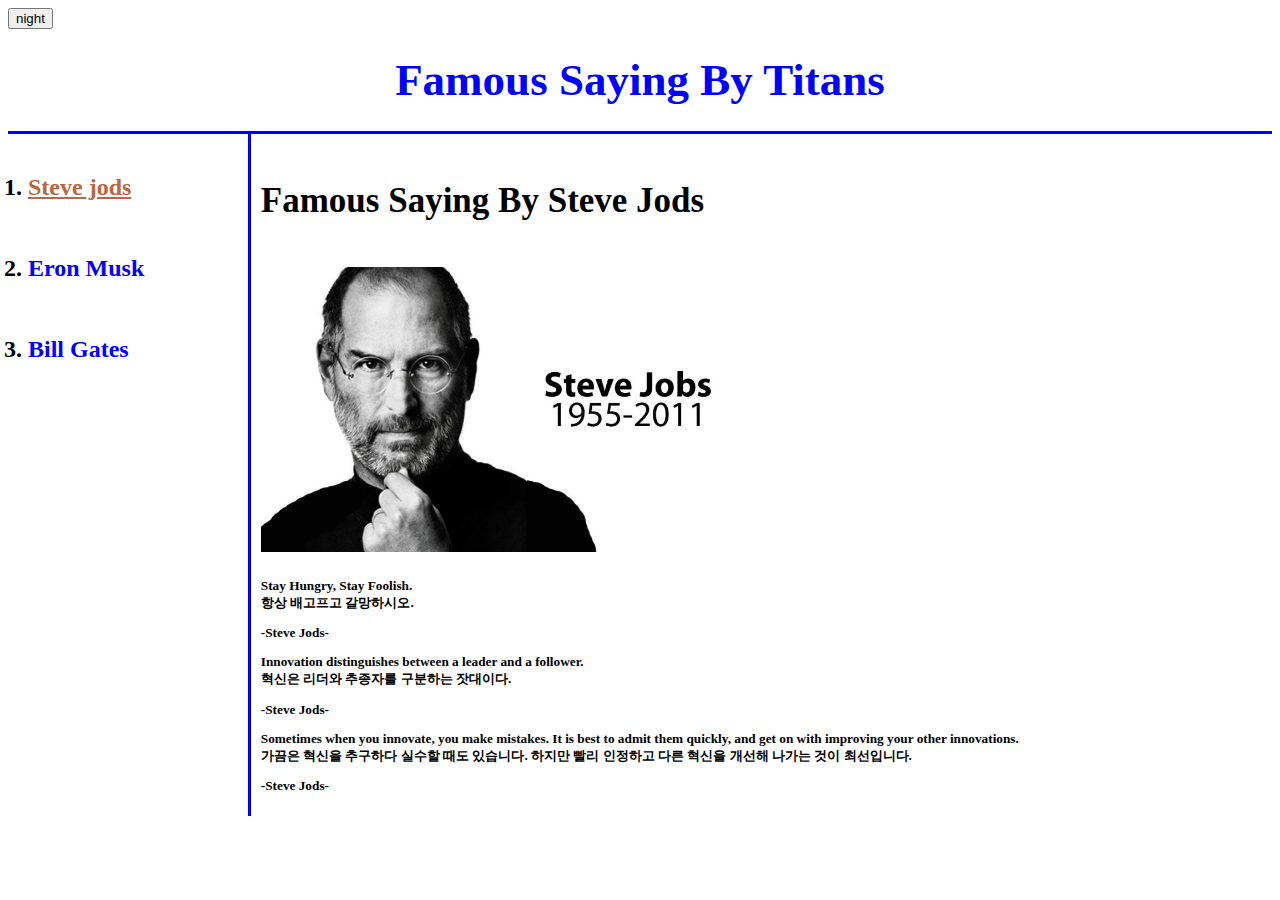
<file: 1.html>
<!DOCTYPE html>
<html>
<head>
<title>Famous_Saying</title>
<meta charset="utf-8">
<link rel="stylesheet" href="style.css">
<script src="color.js"></script>
</head>
<body>
    <input type="button" value="night" onclick="
        nightDay(this);
        ">
<h1><a href="index.html">Famous Saying By Titans</a></h1>
<div id="grid">
<ol>
    <strong><h2><li><a href="1.html" style="color:rgb(184, 104, 67); text-decoration: underline;"> Steve jods</a></li> <br><br>
        <li><a href="2.html"> Eron Musk</a></li>    <br><br>
        <li><a href="3.html"> Bill Gates</a></li></strong></h2>
</Ol>
<div>
<p><h4>Famous Saying By Steve Jods</h4> </p>
<img src="St.jfif" width="50%">
<p><h5><strong>Stay Hungry, Stay Foolish.<br>
    항상 배고프고 갈망하시오.</strong>
<p>-Steve Jods-</p> </p>
<p><strong>Innovation distinguishes between a leader and a follower.<br>
    혁신은 리더와 추종자를 구분하는 잣대이다.</strong>
    <p>-Steve Jods-</p> </p>
    <p><strong>Sometimes when you innovate, you make mistakes. It is best to admit them quickly, and get on with improving your other innovations.<br>
        가끔은 혁신을 추구하다 실수할 때도 있습니다. 하지만 빨리 인정하고 다른 혁신을 개선해 나가는 것이 최선입니다.</strong>
    <p>-Steve Jods-</p> </p></h5>
    </div>
</div>
</body>
</html>
</file>
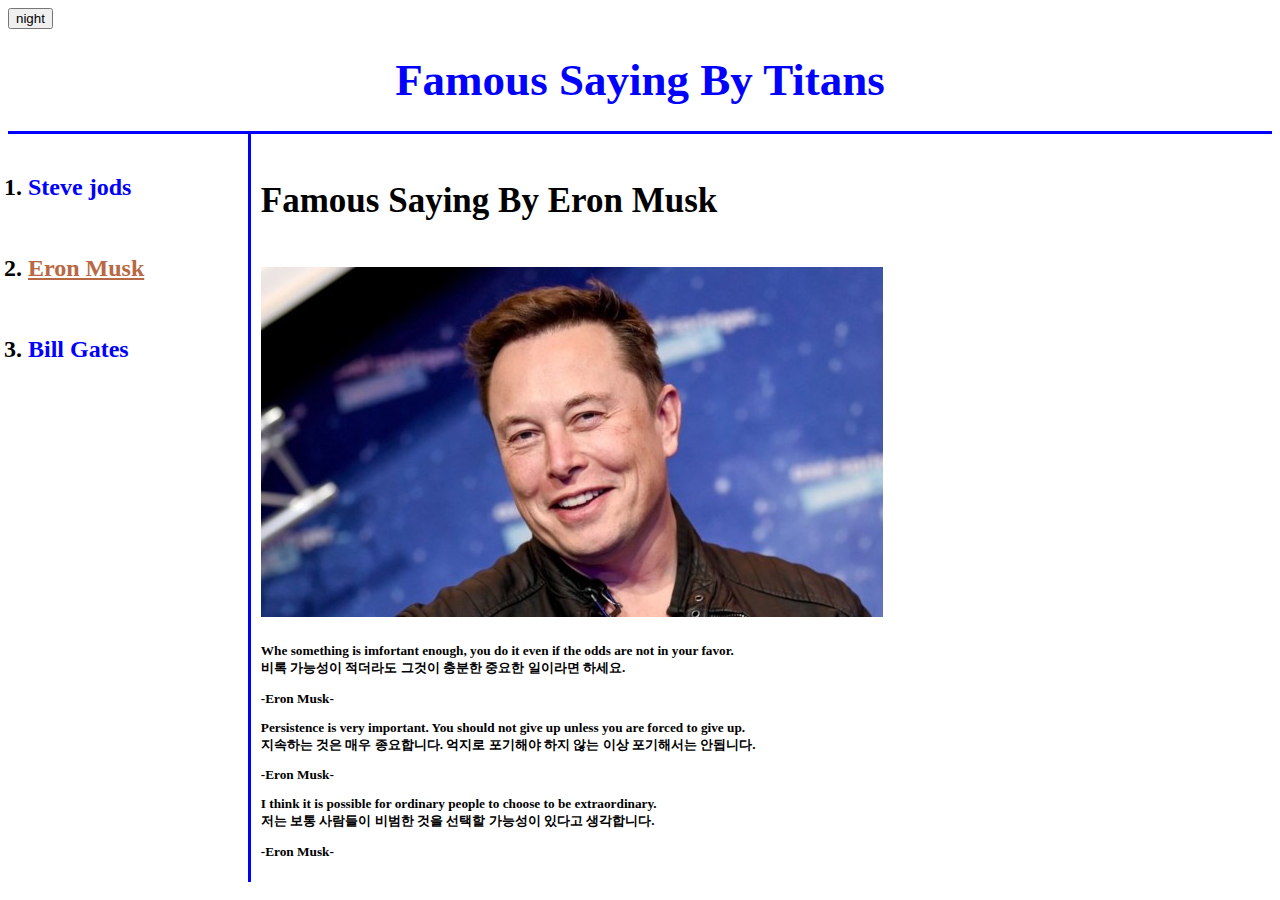
<file: 2.html>
<!DOCTYPE html>
<html>
<head>
<title>Famous_Saying</title>
<meta charset="utf-8">
<link rel="stylesheet" href="style.css">
<script src="color.js"></script>
</head> 
<body>
    <input type="button" value="night" onclick="
        nightDay(this);
        ">
<h1><a href="index.html">Famous Saying By Titans</a></h1>
<div id="grid">
<ol>
    <strong><h2><li><a href="1.html"> Steve jods</a></li> <br><br>
        <li><a href="2.html"style="color:rgb(184, 104, 67); text-decoration: underline;"> Eron Musk</a></li> <br><br>   
        <li><a href="3.html"> Bill Gates</a></li></strong></h2>
</Ol><div>
<p><h4>Famous Saying By Eron Musk</h4> </p>
<img src="Eron.jfif" width="%80">
<p><h5><strong>Whe something is imfortant enough, you do it even if the odds are not in your favor.<br>
    비록 가능성이 적더라도 그것이 충분한 중요한 일이라면 하세요.</strong>
<p>-Eron Musk-</p> </p>
<p><strong>Persistence is very important. You should not give up unless you are forced to give up.<br>
    지속하는 것은 매우 종요합니다. 억지로 포기해야 하지 않는 이상 포기해서는 안됩니다.</strong>
    <p>-Eron Musk-</p> </p>
    <p><strong>I think it is possible for ordinary people to choose to be extraordinary.<br>
       저는 보통 사람들이 비범한 것을 선택할 가능성이 있다고 생각합니다.</strong>
    <p>-Eron Musk-</p> </p></h5>
</div>
</div>
</body>
</html>
</file>
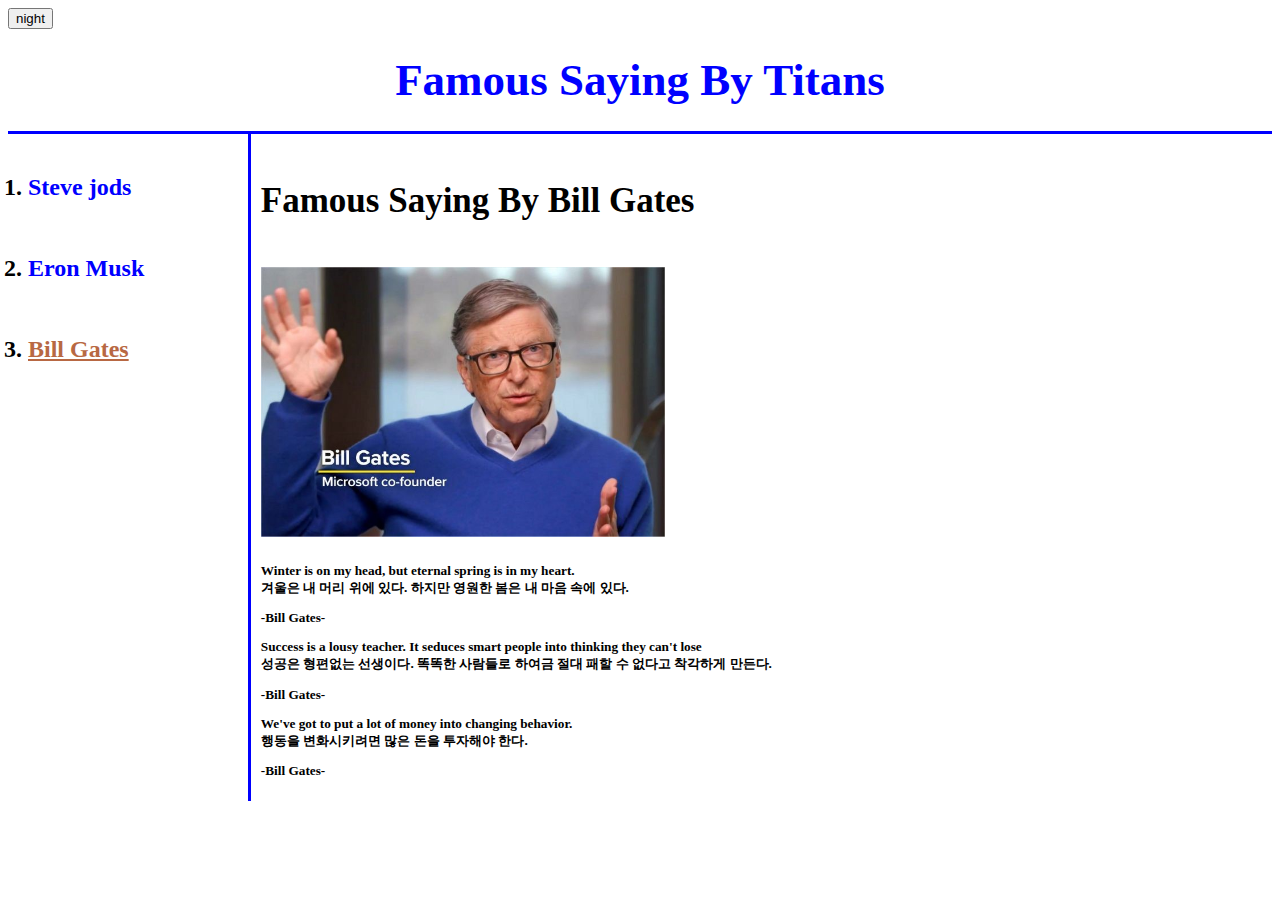
<file: 3.html>
<!DOCTYPE html>
<html>
<head>
<title>Famous_Saying</title>
<meta charset="utf-8">
<link rel="stylesheet" href="style.css">
<script src="color.js"></script>
</head> 
<body>
    <input type="button" value="night" onclick="
        nightDay(this);
        ">
<h1><a href="index.html">Famous Saying By Titans</a></h1>
<div id="grid">
<ol>
    <strong><h2><li><a href="1.html"> Steve jods</a></li> <br><br>
        <li><a href="2.html"> Eron Musk</a></li>    <br><br>
        <li><a href="3.html" style="color:rgb(184, 104, 67); text-decoration: underline;"> Bill Gates</a></li></strong></h2>
</Ol><div>
<p><h4>Famous Saying By Bill Gates</h4> </p>
<img src="Bill.jfif" width="40%">
<p><strong><h5>Winter is on my head, but eternal spring is in my heart.<br>
    겨울은 내 머리 위에 있다. 하지만 영원한 봄은 내 마음 속에 있다.</strong>
<p>-Bill Gates-</p> </p>
<p><strong>Success is a lousy teacher. It seduces smart people into thinking they can't lose<br>
    성공은 형편없는 선생이다. 똑똑한 사람들로 하여금 절대 패할 수 없다고 착각하게 만든다.</strong>
    <p>-Bill Gates-</p> </p>
    <p><strong>We've got to put a lot of money into changing behavior.<br>
        행동을 변화시키려면 많은 돈을 투자해야 한다.</strong>
    <p>-Bill Gates-</p> </p></h5>
</div>
</div>
</body>
</html>
</file>
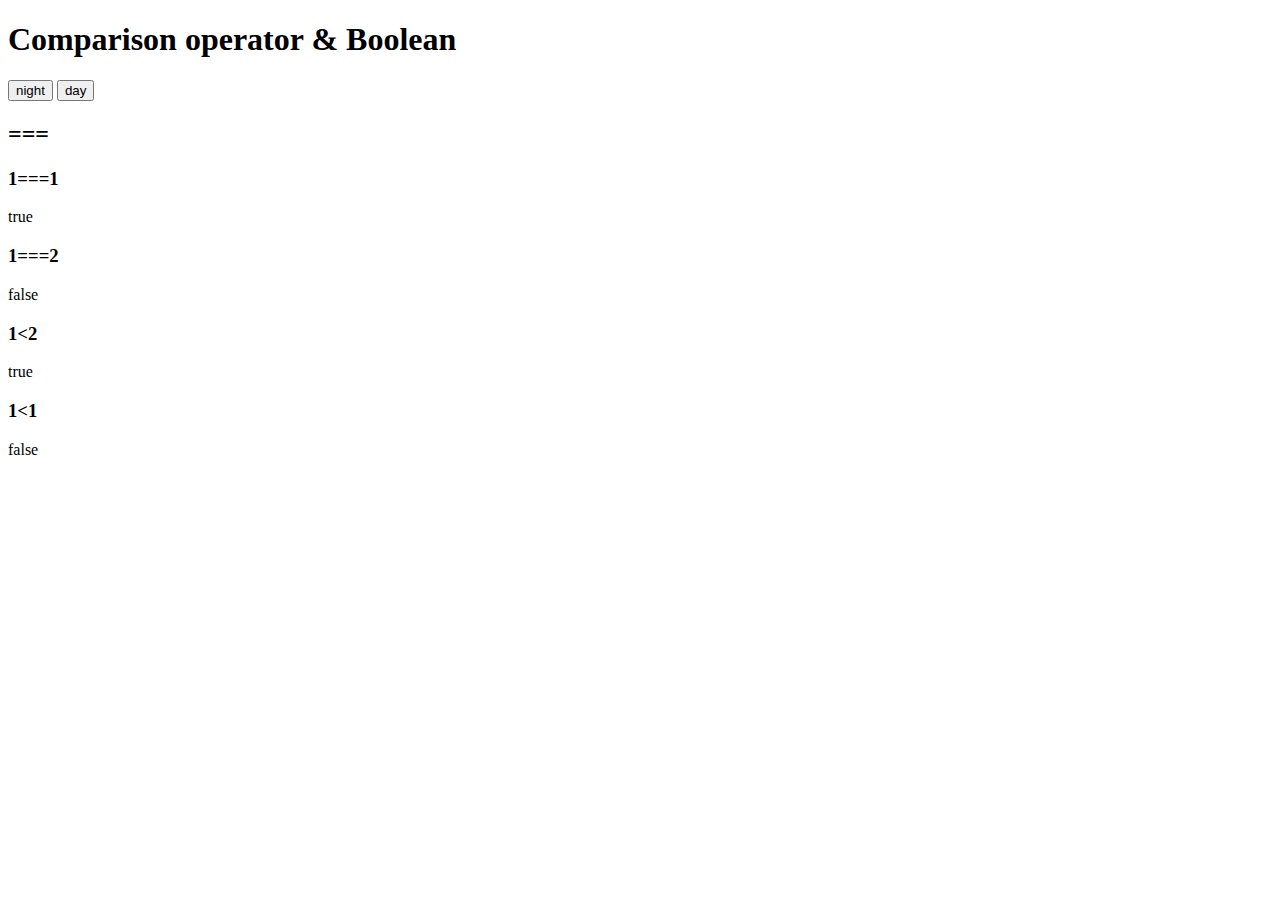
<file: ec.html>
<!DOCTYPE html>
<html>
    <head>
        <meta charset="utf-8">
        <title></title>
    </head>
    <body>
        <h1>Comparison operator & Boolean</h1>
        <input type="button" value="night" onclick="
        document.querySelector('body').style.backgroundColor='black';
        document.querySelector('body').style.color='white';
        ">
        <input type="button" value="day" onclick="
        document.querySelector('body').style.backgroundColor='white';
        document.querySelector('body').style.color='black';
        ">
        <h2>===</h2>
<h3>1===1</h3>
<script>
    document.write(1===1);
</script>

<h3>1===2</h3>
<script>
    document.write(1===2);
</script>

<h3>1&lt;2</h3>
<script>
    document.write(1<2);
</script>

<h3>1&lt;1</h3>
<script>
    document.write(1<1);  
</script>

    </body>
</html>
</file>
<file: style.css>
a {
        color: blue;
        text-decoration: none;
    }
    h1 {
        font-size: 45px;
        text-align: center;
        border-bottom: 3px solid blue;
        margin: 0;
        padding: 25px;
    }
    h4 {
        font-size: 35px;
    }
    h3{
        font-size: 20px;
        text-align: center;
        border: 3px solid black;
        padding: 20px; 
    }
    ol{
        border-right: 3px solid blue;
        width: 200px;
        margin: 0;
        padding: 20px;
    }
    #grid{
        display: grid;
        grid-template-columns: 1fr 4fr;
    }
</file>
